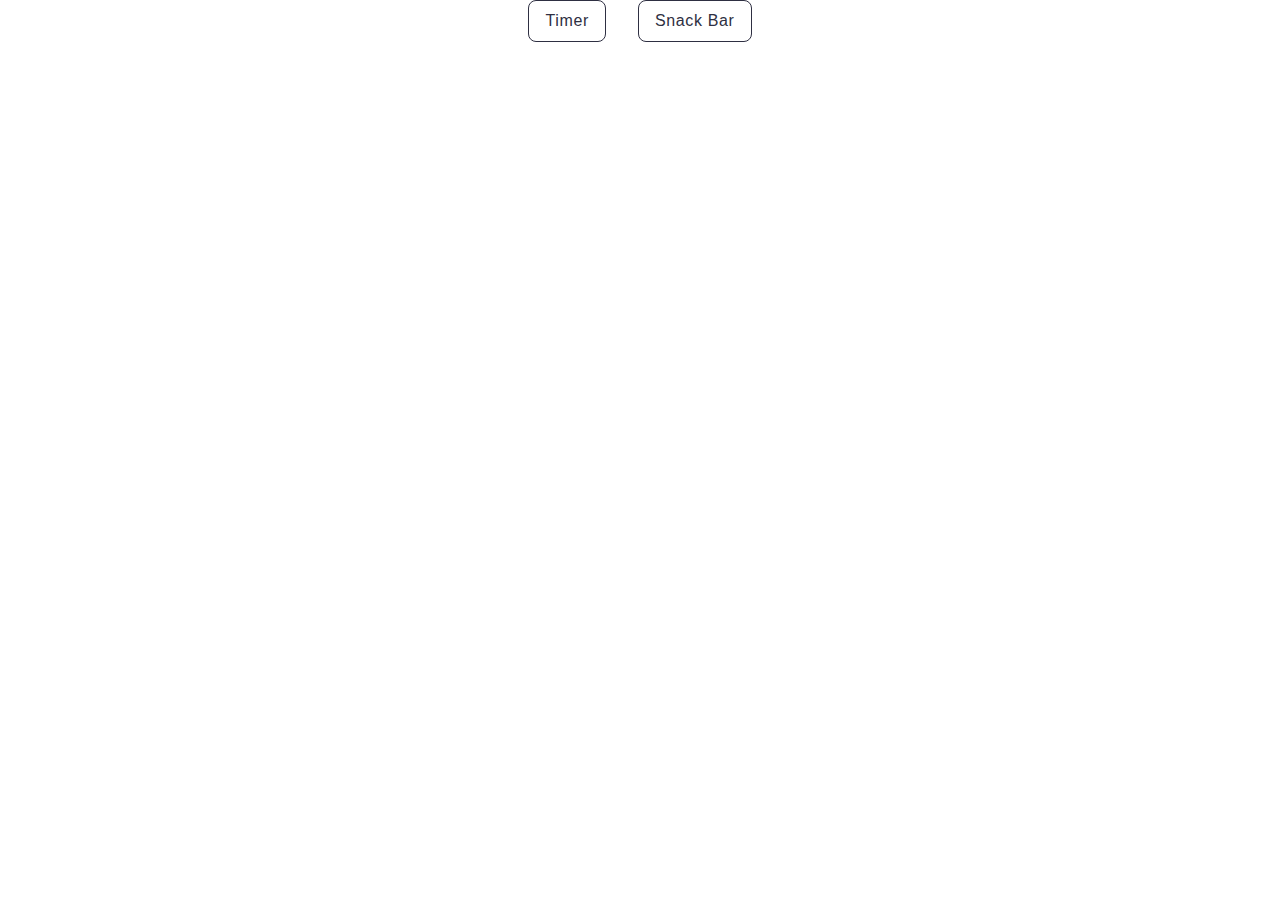
<file: src/index.html>
<!DOCTYPE html>
<html lang="en">
  <head>
    <meta charset="UTF-8" />
    <meta name="viewport" content="width=device-width, initial-scale=1.0" />
    <title>Vanilla App Template</title>
    <link rel="stylesheet" href="./css/styles.css" />
  </head>
  <body>
    <load src="./partials/header.html" icon-path="img/sprite.svg#logo" />
    <main>
      <div class="container">
        <ul class="badges-list">
          <li class="badges-item">
            <a class="badges-link" href="./1-timer.html"> Timer </a>
          </li>
          <li class="badges-item">
            <a class="badges-link" href="./2-snackbar.html"> Snack Bar </a>
          </li>
        </ul>
      </div>
    </main>
  </body>
</html>
</file>
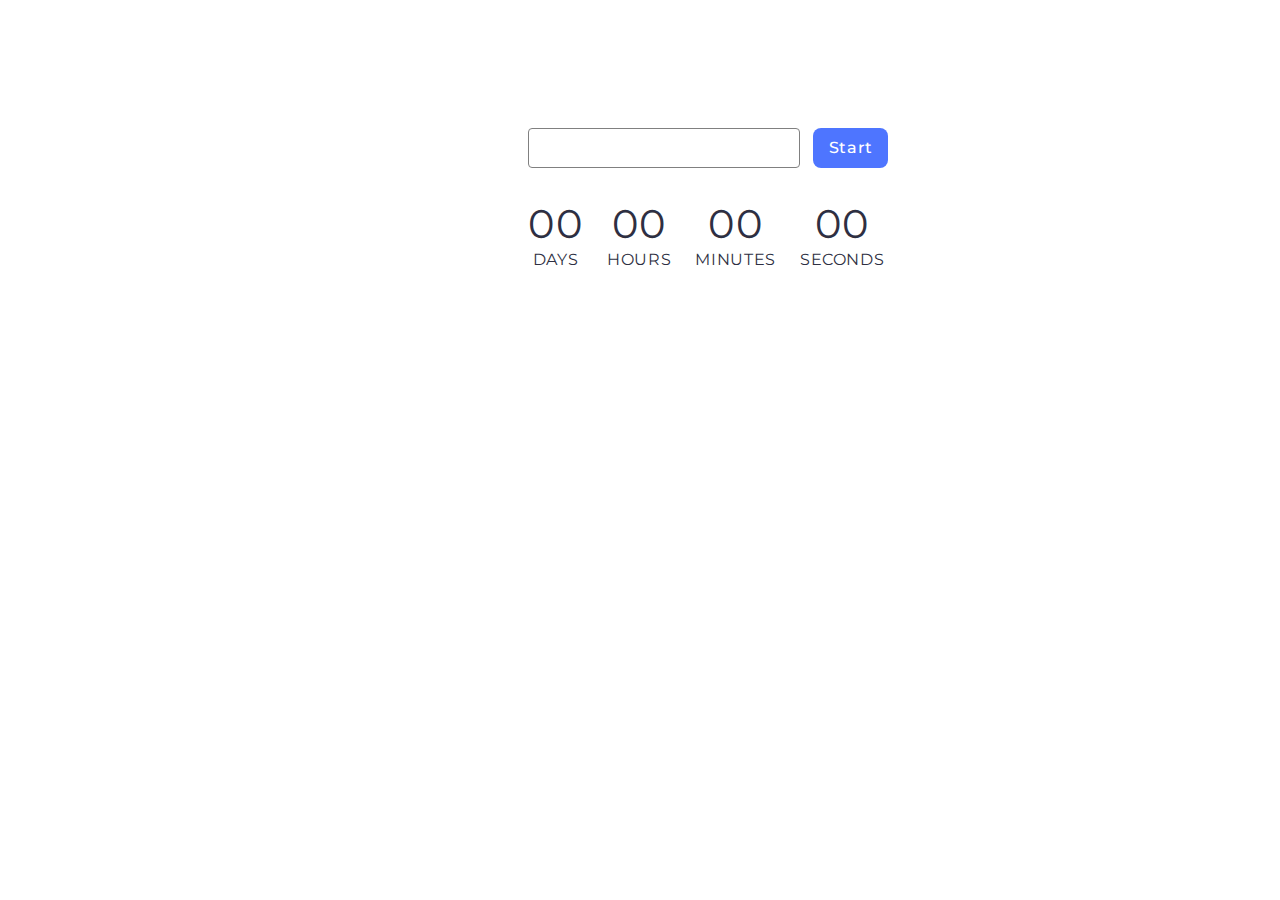
<file: src/1-timer.html>
<!DOCTYPE html>
<html lang="en">
<head>
    <meta charset="UTF-8">
    <meta name="viewport" content="width=device-width, initial-scale=1.0" />
    <link
    href="https://fonts.googleapis.com/css2?family=Montserrat:ital,wght@0,100..900;1,100..900&display=swap"
    rel="stylesheet"
    />
    <title>Timer</title>
    <link rel="stylesheet" href="./css/styles.css"/>
</head>
<body>
    <load src="./partials/header.html" icon-path="./img/sprite.svg#logo" highlight-act="active"/>
    <main>
    <div class="container timer-box">
        <input type="text" id="datetime-picker" />
        <button type="button" data-start>Start</button>
        <div class="timer">
        <div class="field">
            <span class="value" data-days>00</span>
            <span class="label">Days</span>
        </div>
        <div class="field">
            <span class="value" data-hours>00</span>
            <span class="label">Hours</span>
        </div>
        <div class="field">
            <span class="value" data-minutes>00</span>
            <span class="label">Minutes</span>
        </div>
        <div class="field">
            <span class="value" data-seconds>00</span>
            <span class="label">Seconds</span>
        </div>
        </div>
    </div>
    </main>
    <script type="module" src="./js/1-timer.js"></script>
</body>
</html>
</file>
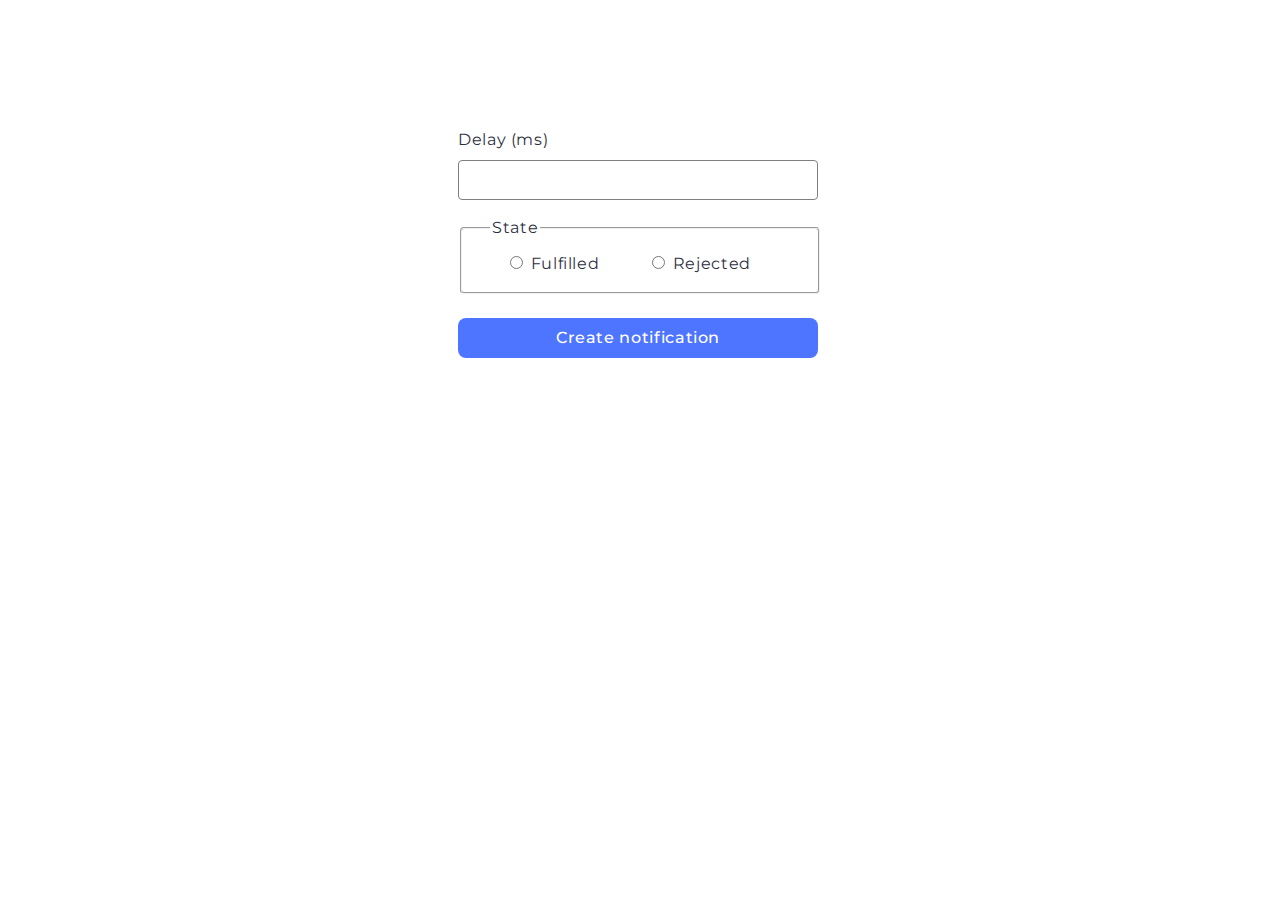
<file: src/2-snackbar.html>
<!DOCTYPE html>
<html lang="en">
<head>
    <meta charset="UTF-8" />
    <meta name="viewport" content="width=device-width, initial-scale=1.0"/>
    <link
    href="https://fonts.googleapis.com/css2?family=Montserrat:ital,wght@0,100..900;1,100..900&display=swap"
    rel="stylesheet"/>
    <title>Promise Generator</title>
    <link rel="stylesheet" href="./css/styles.css"/>
</head>
<body>
    <load src="./partials/header.html" icon-path="./img/sprite.svg#logo" highlight-curr="active"/>
    <main>
    <div class="container snackbar-box">
        <form class="form">
        <label>
            Delay (ms)
            <input type="number" name="delay" required />
        </label>

        <fieldset>
            <legend>State</legend>
            <label>
            <input type="radio" name="state" value="fulfilled" required />
            Fulfilled
            </label>
            <label>
            <input type="radio" name="state" value="rejected" required />
            Rejected
            </label>
        </fieldset>
        <button type="submit">Create notification</button>
        </form>
    </div>
    </main>
    <script type="module" src="./js/2-snackbar.js"></script>
</body>
</html>
</file>
<file: src/css/styles.css>
/**
  |============================
  | include css partials with
  | default @import url()
  |============================
*/
/* Common styles */
@import url('./reset.css');
@import url('./base.css');
@import url('./container.css');
@import url('./animations.css');

/* Sections style */
@import url('./header.css');
@import url('./badges.css');
@import url('./timer.css');
@import url('./snackbar.css');
</file>
